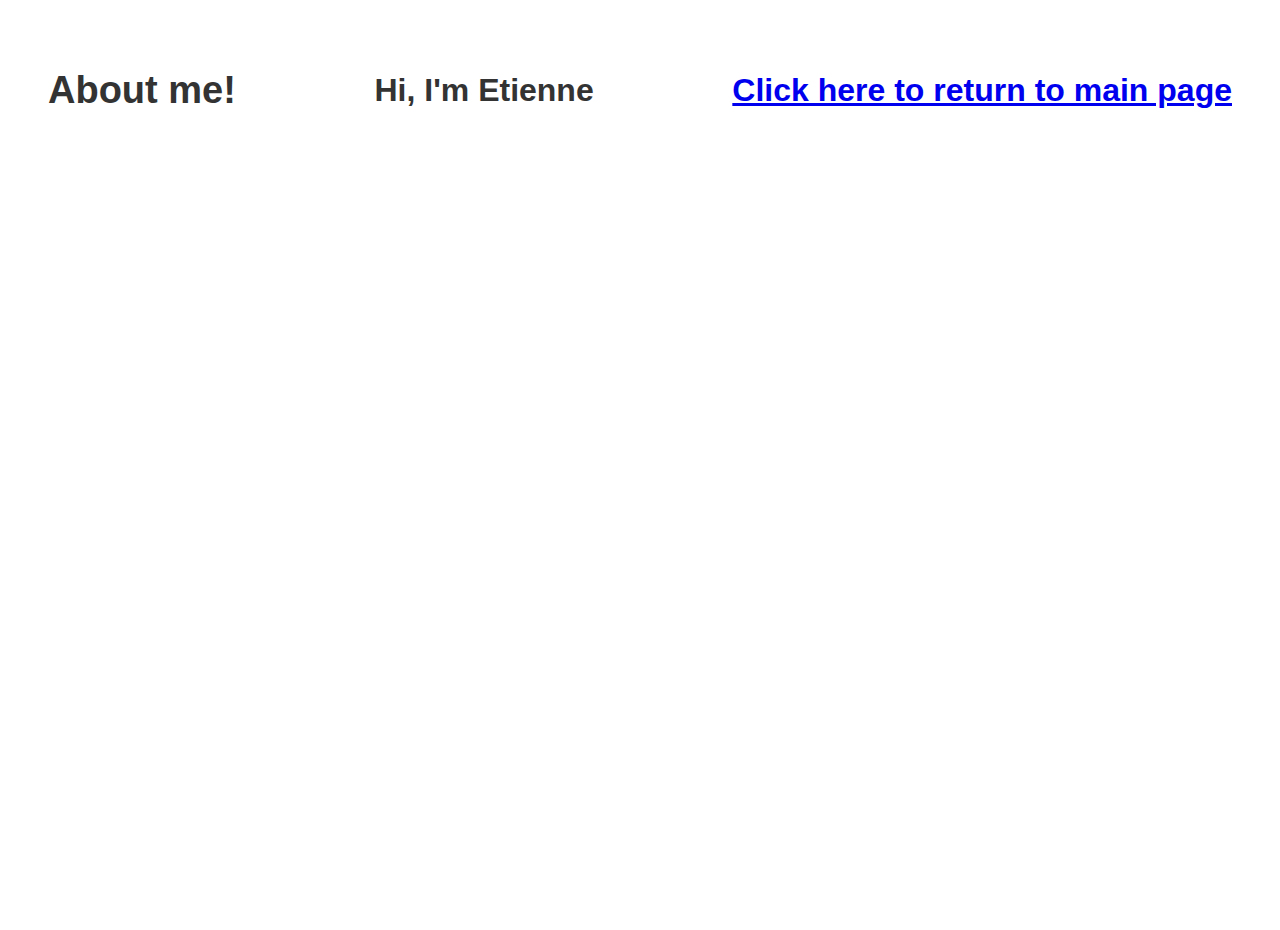
<file: about.html>
<!DOCTYPE html>
<html lang="en">
    <head>
        <meta charset="UTF-8">
        <meta http-equiv="X-UA-Compatible" content="IE-edge">
        <meta name="viewport" content="width=device-width, initial-scale=1.0">
        <link rel="stylesheet" href="style.css">
        <title>ABOUT PAGE</title>
    </head>
    <body>
        <div class="container">
            <h1>About me!</h1>
            <h2>Hi, I'm Etienne</h2>
            <a href="./index.html"><h2>Click here to return to main page</h2></a>
        </div>
    </body>
</html>
</file>
<file: style.css>
html {
    -ms-text-size-adjust: 100%;
    -webkit-text-size-adjust: 100%;
    font-family: sans-serif;
  }
  
  body {
    margin: 0;
  }
  
  article, aside, details, figcaption, figure, footer, header, hgroup, main, menu, nav, section, summary {
    display: block;
  }
  
  audio, canvas, progress, video {
    vertical-align: baseline;
    display: inline-block;
  }
  
  audio:not([controls]) {
    height: 0;
    display: none;
  }
  
  [hidden], template {
    display: none;
  }
  
  a {
    background-color: rgba(0, 0, 0, 0);
  }
  
  a:active, a:hover {
    outline: 0;
  }
  
  abbr[title] {
    border-bottom: 1px dotted;
  }
  
  b, strong {
    font-weight: bold;
  }
  
  dfn {
    font-style: italic;
  }
  
  h1 {
    margin: .67em 0;
    font-size: 2em;
  }
  
  mark {
    color: #000;
    background: #ff0;
  }
  
  small {
    font-size: 80%;
  }
  
  sub, sup {
    vertical-align: baseline;
    font-size: 75%;
    line-height: 0;
    position: relative;
  }
  
  sup {
    top: -.5em;
  }
  
  sub {
    bottom: -.25em;
  }
  
  img {
    border: 0;
  }
  
  svg:not(:root) {
    overflow: hidden;
  }
  
  figure {
    margin: 1em 40px;
  }
  
  hr {
    box-sizing: content-box;
    height: 0;
  }
  
  pre {
    overflow: auto;
  }
  
  code, kbd, pre, samp {
    font-family: monospace;
    font-size: 1em;
  }
  
  button, input, optgroup, select, textarea {
    color: inherit;
    font: inherit;
    margin: 0;
  }
  
  button {
    overflow: visible;
  }
  
  button, select {
    text-transform: none;
  }
  
  button, html input[type="button"], input[type="reset"] {
    -webkit-appearance: button;
    cursor: pointer;
  }
  
  button[disabled], html input[disabled] {
    cursor: default;
  }
  
  button::-moz-focus-inner, input::-moz-focus-inner {
    border: 0;
    padding: 0;
  }
  
  input {
    line-height: normal;
  }
  
  input[type="checkbox"], input[type="radio"] {
    box-sizing: border-box;
    padding: 0;
  }
  
  input[type="number"]::-webkit-inner-spin-button, input[type="number"]::-webkit-outer-spin-button {
    height: auto;
  }
  
  input[type="search"] {
    -webkit-appearance: none;
  }
  
  input[type="search"]::-webkit-search-cancel-button, input[type="search"]::-webkit-search-decoration {
    -webkit-appearance: none;
  }
  
  fieldset {
    border: 1px solid silver;
    margin: 0 2px;
    padding: .35em .625em .75em;
  }
  
  legend {
    border: 0;
    padding: 0;
  }
  
  textarea {
    overflow: auto;
  }
  
  optgroup {
    font-weight: bold;
  }
  
  table {
    border-collapse: collapse;
    border-spacing: 0;
  }
  
  td, th {
    padding: 0;
  }
  
  @font-face {
    font-family: webflow-icons;
    src: url("[data-uri]") format("truetype");
    font-weight: normal;
    font-style: normal;
  }
  
  [class^="w-icon-"], [class*=" w-icon-"] {
    speak: none;
    font-variant: normal;
    text-transform: none;
    -webkit-font-smoothing: antialiased;
    -moz-osx-font-smoothing: grayscale;
    font-style: normal;
    font-weight: normal;
    line-height: 1;
    font-family: webflow-icons !important;
  }
  
  .w-icon-slider-right:before {
    content: "î˜€";
  }
  
  .w-icon-slider-left:before {
    content: "î˜";
  }
  
  .w-icon-nav-menu:before {
    content: "î˜‚";
  }
  
  .w-icon-arrow-down:before, .w-icon-dropdown-toggle:before {
    content: "î˜ƒ";
  }
  
  .w-icon-file-upload-remove:before {
    content: "î¤€";
  }
  
  .w-icon-file-upload-icon:before {
    content: "î¤ƒ";
  }
  
  * {
    box-sizing: border-box;
  }
  
  html {
    height: 100%;
  }
  
  body {
    min-height: 100%;
    color: #333;
    background-color: #fff;
    margin: 0;
    font-family: Arial, sans-serif;
    font-size: 14px;
    line-height: 20px;
  }
  
  img {
    max-width: 100%;
    vertical-align: middle;
    display: inline-block;
  }
  
  html.w-mod-touch * {
    background-attachment: scroll !important;
  }
  
  .w-block {
    display: block;
  }
  
  .w-inline-block {
    max-width: 100%;
    display: inline-block;
  }
  
  .w-clearfix:before, .w-clearfix:after {
    content: " ";
    grid-area: 1 / 1 / 2 / 2;
    display: table;
  }
  
  .w-clearfix:after {
    clear: both;
  }
  
  .w-hidden {
    display: none;
  }
  
  .w-button {
    color: #fff;
    line-height: inherit;
    cursor: pointer;
    background-color: #3898ec;
    border: 0;
    border-radius: 0;
    padding: 9px 15px;
    text-decoration: none;
    display: inline-block;
  }
  
  input.w-button {
    -webkit-appearance: button;
  }
  
  html[data-w-dynpage] [data-w-cloak] {
    color: rgba(0, 0, 0, 0) !important;
  }
  
  .w-code-block {
    margin: unset;
  }
  
  pre.w-code-block code {
    all: inherit;
  }
  
  .w-webflow-badge, .w-webflow-badge * {
    z-index: auto;
    visibility: hidden;
    box-sizing: border-box;
    width: auto;
    height: auto;
    max-height: none;
    max-width: none;
    min-height: 0;
    min-width: 0;
    float: none;
    clear: none;
    box-shadow: none;
    opacity: 1;
    direction: ltr;
    font-family: inherit;
    font-weight: inherit;
    color: inherit;
    font-size: inherit;
    line-height: inherit;
    font-style: inherit;
    font-variant: inherit;
    text-align: inherit;
    letter-spacing: inherit;
    -webkit-text-decoration: inherit;
    text-decoration: inherit;
    text-indent: 0;
    text-transform: inherit;
    text-shadow: none;
    font-smoothing: auto;
    vertical-align: baseline;
    cursor: inherit;
    white-space: inherit;
    word-break: normal;
    word-spacing: normal;
    word-wrap: normal;
    background: none;
    border: 0 rgba(0, 0, 0, 0);
    border-radius: 0;
    margin: 0;
    padding: 0;
    list-style-type: disc;
    transition: none;
    display: block;
    position: static;
    top: auto;
    bottom: auto;
    left: auto;
    right: auto;
    overflow: visible;
    transform: none;
  }
  
  .w-webflow-badge {
    white-space: nowrap;
    cursor: pointer;
    box-shadow: 0 0 0 1px rgba(0, 0, 0, .1), 0 1px 3px rgba(0, 0, 0, .1);
    visibility: visible !important;
    z-index: 2147483647 !important;
    color: #aaadb0 !important;
    opacity: 1 !important;
    width: auto !important;
    height: auto !important;
    background-color: #fff !important;
    border-radius: 3px !important;
    margin: 0 !important;
    padding: 6px !important;
    font-size: 12px !important;
    line-height: 14px !important;
    text-decoration: none !important;
    display: inline-block !important;
    position: fixed !important;
    top: auto !important;
    bottom: 12px !important;
    left: auto !important;
    right: 12px !important;
    overflow: visible !important;
    transform: none !important;
  }
  
  .w-webflow-badge > img {
    visibility: hidden !important;
    opacity: 1 !important;
    vertical-align: middle !important;
    display: inline-block !important;
  }
  
  h1, h2, h3, h4, h5, h6 {
    margin-bottom: 10px;
    font-weight: bold;
  }
  
  h1 {
    margin-top: 20px;
    font-size: 38px;
    line-height: 44px;
  }
  
  h2 {
    margin-top: 20px;
    font-size: 32px;
    line-height: 36px;
  }
  
  h3 {
    margin-top: 20px;
    font-size: 24px;
    line-height: 30px;
  }
  
  h4 {
    margin-top: 10px;
    font-size: 18px;
    line-height: 24px;
  }
  
  h5 {
    margin-top: 10px;
    font-size: 14px;
    line-height: 20px;
  }
  
  h6 {
    margin-top: 10px;
    font-size: 12px;
    line-height: 18px;
  }
  
  p {
    margin-top: 0;
    margin-bottom: 10px;
  }
  
  blockquote {
    border-left: 5px solid #e2e2e2;
    margin: 0 0 10px;
    padding: 10px 20px;
    font-size: 18px;
    line-height: 22px;
  }
  
  figure {
    margin: 0 0 10px;
  }
  
  figcaption {
    text-align: center;
    margin-top: 5px;
  }
  
  ul, ol {
    margin-top: 0;
    margin-bottom: 10px;
    padding-left: 40px;
  }
  
  .w-list-unstyled {
    padding-left: 0;
    list-style: none;
  }
  
  .w-embed:before, .w-embed:after {
    content: " ";
    grid-area: 1 / 1 / 2 / 2;
    display: table;
  }
  
  .w-embed:after {
    clear: both;
  }
  
  .w-video {
    width: 100%;
    padding: 0;
    position: relative;
  }
  
  .w-video iframe, .w-video object, .w-video embed {
    width: 100%;
    height: 100%;
    border: none;
    position: absolute;
    top: 0;
    left: 0;
  }
  
  fieldset {
    border: 0;
    margin: 0;
    padding: 0;
  }
  
  button, [type="button"], [type="reset"] {
    cursor: pointer;
    -webkit-appearance: button;
    border: 0;
  }
  
  .w-form {
    margin: 0 0 15px;
  }
  
  .w-form-done {
    text-align: center;
    background-color: #ddd;
    padding: 20px;
    display: none;
  }
  
  .w-form-fail {
    background-color: #ffdede;
    margin-top: 10px;
    padding: 10px;
    display: none;
  }
  
  label {
    margin-bottom: 5px;
    font-weight: bold;
    display: block;
  }
  
  .w-input, .w-select {
    width: 100%;
    height: 38px;
    color: #333;
    vertical-align: middle;
    background-color: #fff;
    border: 1px solid #ccc;
    margin-bottom: 10px;
    padding: 8px 12px;
    font-size: 14px;
    line-height: 1.42857;
    display: block;
  }
  
  .w-input:-moz-placeholder, .w-select:-moz-placeholder {
    color: #999;
  }
  
  .w-input::-moz-placeholder, .w-select::-moz-placeholder {
    color: #999;
    opacity: 1;
  }
  
  .w-input::-webkit-input-placeholder, .w-select::-webkit-input-placeholder {
    color: #999;
  }
  
  .w-input:focus, .w-select:focus {
    border-color: #3898ec;
    outline: 0;
  }
  
  .w-input[disabled], .w-select[disabled], .w-input[readonly], .w-select[readonly], fieldset[disabled] .w-input, fieldset[disabled] .w-select {
    cursor: not-allowed;
  }
  
  .w-input[disabled]:not(.w-input-disabled), .w-select[disabled]:not(.w-input-disabled), .w-input[readonly], .w-select[readonly], fieldset[disabled]:not(.w-input-disabled) .w-input, fieldset[disabled]:not(.w-input-disabled) .w-select {
    background-color: #eee;
  }
  
  textarea.w-input, textarea.w-select {
    height: auto;
  }
  
  .w-select {
    background-color: #f3f3f3;
  }
  
  .w-select[multiple] {
    height: auto;
  }
  
  .w-form-label {
    cursor: pointer;
    margin-bottom: 0;
    font-weight: normal;
    display: inline-block;
  }
  
  .w-radio {
    margin-bottom: 5px;
    padding-left: 20px;
    display: block;
  }
  
  .w-radio:before, .w-radio:after {
    content: " ";
    grid-area: 1 / 1 / 2 / 2;
    display: table;
  }
  
  .w-radio:after {
    clear: both;
  }
  
  .w-radio-input {
    float: left;
    margin: 3px 0 0 -20px;
    line-height: normal;
  }
  
  .w-file-upload {
    margin-bottom: 10px;
    display: block;
  }
  
  .w-file-upload-input {
    width: .1px;
    height: .1px;
    opacity: 0;
    z-index: -100;
    position: absolute;
    overflow: hidden;
  }
  
  .w-file-upload-default, .w-file-upload-uploading, .w-file-upload-success {
    color: #333;
    display: inline-block;
  }
  
  .w-file-upload-error {
    margin-top: 10px;
    display: block;
  }
  
  .w-file-upload-default.w-hidden, .w-file-upload-uploading.w-hidden, .w-file-upload-error.w-hidden, .w-file-upload-success.w-hidden {
    display: none;
  }
  
  .w-file-upload-uploading-btn {
    cursor: pointer;
    background-color: #fafafa;
    border: 1px solid #ccc;
    margin: 0;
    padding: 8px 12px;
    font-size: 14px;
    font-weight: normal;
    display: flex;
  }
  
  .w-file-upload-file {
    background-color: #fafafa;
    border: 1px solid #ccc;
    flex-grow: 1;
    justify-content: space-between;
    margin: 0;
    padding: 8px 9px 8px 11px;
    display: flex;
  }
  
  .w-file-upload-file-name {
    font-size: 14px;
    font-weight: normal;
    display: block;
  }
  
  .w-file-remove-link {
    width: auto;
    height: auto;
    cursor: pointer;
    margin-top: 3px;
    margin-left: 10px;
    padding: 3px;
    display: block;
  }
  
  .w-icon-file-upload-remove {
    margin: auto;
    font-size: 10px;
  }
  
  .w-file-upload-error-msg {
    color: #ea384c;
    padding: 2px 0;
    display: inline-block;
  }
  
  .w-file-upload-info {
    padding: 0 12px;
    line-height: 38px;
    display: inline-block;
  }
  
  .w-file-upload-label {
    cursor: pointer;
    background-color: #fafafa;
    border: 1px solid #ccc;
    margin: 0;
    padding: 8px 12px;
    font-size: 14px;
    font-weight: normal;
    display: inline-block;
  }
  
  .w-icon-file-upload-icon, .w-icon-file-upload-uploading {
    width: 20px;
    margin-right: 8px;
    display: inline-block;
  }
  
  .w-icon-file-upload-uploading {
    height: 20px;
  }
  
  .w-container {
    max-width: 940px;
    margin-left: auto;
    margin-right: auto;
  }
  
  .w-container:before, .w-container:after {
    content: " ";
    grid-area: 1 / 1 / 2 / 2;
    display: table;
  }
  
  .w-container:after {
    clear: both;
  }
  
  .w-container .w-row {
    margin-left: -10px;
    margin-right: -10px;
  }
  
  .w-row:before, .w-row:after {
    content: " ";
    grid-area: 1 / 1 / 2 / 2;
    display: table;
  }
  
  .w-row:after {
    clear: both;
  }
  
  .w-row .w-row {
    margin-left: 0;
    margin-right: 0;
  }
  
  .w-col {
    float: left;
    width: 100%;
    min-height: 1px;
    padding-left: 10px;
    padding-right: 10px;
    position: relative;
  }
  
  .w-col .w-col {
    padding-left: 0;
    padding-right: 0;
  }
  
  .w-col-1 {
    width: 8.33333%;
  }
  
  .w-col-2 {
    width: 16.6667%;
  }
  
  .w-col-3 {
    width: 25%;
  }
  
  .w-col-4 {
    width: 33.3333%;
  }
  
  .w-col-5 {
    width: 41.6667%;
  }
  
  .w-col-6 {
    width: 50%;
  }
  
  .w-col-7 {
    width: 58.3333%;
  }
  
  .w-col-8 {
    width: 66.6667%;
  }
  
  .w-col-9 {
    width: 75%;
  }
  
  .w-col-10 {
    width: 83.3333%;
  }
  
  .w-col-11 {
    width: 91.6667%;
  }
  
  .w-col-12 {
    width: 100%;
  }
  
  .w-hidden-main {
    display: none !important;
  }
  
  @media screen and (max-width: 991px) {
    .w-container {
      max-width: 728px;
    }
  
    .w-hidden-main {
      display: inherit !important;
    }
  
    .w-hidden-medium {
      display: none !important;
    }
  
    .w-col-medium-1 {
      width: 8.33333%;
    }
  
    .w-col-medium-2 {
      width: 16.6667%;
    }
  
    .w-col-medium-3 {
      width: 25%;
    }
  
    .w-col-medium-4 {
      width: 33.3333%;
    }
  
    .w-col-medium-5 {
      width: 41.6667%;
    }
  
    .w-col-medium-6 {
      width: 50%;
    }
  
    .w-col-medium-7 {
      width: 58.3333%;
    }
  
    .w-col-medium-8 {
      width: 66.6667%;
    }
  
    .w-col-medium-9 {
      width: 75%;
    }
  
    .w-col-medium-10 {
      width: 83.3333%;
    }
  
    .w-col-medium-11 {
      width: 91.6667%;
    }
  
    .w-col-medium-12 {
      width: 100%;
    }
  
    .w-col-stack {
      width: 100%;
      left: auto;
      right: auto;
    }
  }
  
  @media screen and (max-width: 767px) {
    .w-hidden-main, .w-hidden-medium {
      display: inherit !important;
    }
  
    .w-hidden-small {
      display: none !important;
    }
  
    .w-row, .w-container .w-row {
      margin-left: 0;
      margin-right: 0;
    }
  
    .w-col {
      width: 100%;
      left: auto;
      right: auto;
    }
  
    .w-col-small-1 {
      width: 8.33333%;
    }
  
    .w-col-small-2 {
      width: 16.6667%;
    }
  
    .w-col-small-3 {
      width: 25%;
    }
  
    .w-col-small-4 {
      width: 33.3333%;
    }
  
    .w-col-small-5 {
      width: 41.6667%;
    }
  
    .w-col-small-6 {
      width: 50%;
    }
  
    .w-col-small-7 {
      width: 58.3333%;
    }
  
    .w-col-small-8 {
      width: 66.6667%;
    }
  
    .w-col-small-9 {
      width: 75%;
    }
  
    .w-col-small-10 {
      width: 83.3333%;
    }
  
    .w-col-small-11 {
      width: 91.6667%;
    }
  
    .w-col-small-12 {
      width: 100%;
    }
  }
  
  @media screen and (max-width: 479px) {
    .w-container {
      max-width: none;
    }
  
    .w-hidden-main, .w-hidden-medium, .w-hidden-small {
      display: inherit !important;
    }
  
    .w-hidden-tiny {
      display: none !important;
    }
  
    .w-col {
      width: 100%;
    }
  
    .w-col-tiny-1 {
      width: 8.33333%;
    }
  
    .w-col-tiny-2 {
      width: 16.6667%;
    }
  
    .w-col-tiny-3 {
      width: 25%;
    }
  
    .w-col-tiny-4 {
      width: 33.3333%;
    }
  
    .w-col-tiny-5 {
      width: 41.6667%;
    }
  
    .w-col-tiny-6 {
      width: 50%;
    }
  
    .w-col-tiny-7 {
      width: 58.3333%;
    }
  
    .w-col-tiny-8 {
      width: 66.6667%;
    }
  
    .w-col-tiny-9 {
      width: 75%;
    }
  
    .w-col-tiny-10 {
      width: 83.3333%;
    }
  
    .w-col-tiny-11 {
      width: 91.6667%;
    }
  
    .w-col-tiny-12 {
      width: 100%;
    }
  }
  
  .w-widget {
    position: relative;
  }
  
  .w-widget-map {
    width: 100%;
    height: 400px;
  }
  
  .w-widget-map label {
    width: auto;
    display: inline;
  }
  
  .w-widget-map img {
    max-width: inherit;
  }
  
  .w-widget-map .gm-style-iw {
    text-align: center;
  }
  
  .w-widget-map .gm-style-iw > button {
    display: none !important;
  }
  
  .w-widget-twitter {
    overflow: hidden;
  }
  
  .w-widget-twitter-count-shim {
    vertical-align: top;
    width: 28px;
    height: 20px;
    text-align: center;
    background: #fff;
    border: 1px solid #758696;
    border-radius: 3px;
    display: inline-block;
    position: relative;
  }
  
  .w-widget-twitter-count-shim * {
    pointer-events: none;
    -webkit-user-select: none;
    -ms-user-select: none;
    user-select: none;
  }
  
  .w-widget-twitter-count-shim .w-widget-twitter-count-inner {
    text-align: center;
    color: #999;
    font-family: serif;
    font-size: 15px;
    line-height: 12px;
    position: relative;
  }
  
  .w-widget-twitter-count-shim .w-widget-twitter-count-clear {
    display: block;
    position: relative;
  }
  
  .w-widget-twitter-count-shim.w--large {
    width: 36px;
    height: 28px;
  }
  
  .w-widget-twitter-count-shim.w--large .w-widget-twitter-count-inner {
    font-size: 18px;
    line-height: 18px;
  }
  
  .w-widget-twitter-count-shim:not(.w--vertical) {
    margin-left: 5px;
    margin-right: 8px;
  }
  
  .w-widget-twitter-count-shim:not(.w--vertical).w--large {
    margin-left: 6px;
  }
  
  .w-widget-twitter-count-shim:not(.w--vertical):before, .w-widget-twitter-count-shim:not(.w--vertical):after {
    content: " ";
    height: 0;
    width: 0;
    pointer-events: none;
    border: solid rgba(0, 0, 0, 0);
    position: absolute;
    top: 50%;
    left: 0;
  }
  
  .w-widget-twitter-count-shim:not(.w--vertical):before {
    border-width: 4px;
    border-color: rgba(117, 134, 150, 0) #5d6c7b rgba(117, 134, 150, 0) rgba(117, 134, 150, 0);
    margin-top: -4px;
    margin-left: -9px;
  }
  
  .w-widget-twitter-count-shim:not(.w--vertical).w--large:before {
    border-width: 5px;
    margin-top: -5px;
    margin-left: -10px;
  }
  
  .w-widget-twitter-count-shim:not(.w--vertical):after {
    border-width: 4px;
    border-color: rgba(255, 255, 255, 0) #fff rgba(255, 255, 255, 0) rgba(255, 255, 255, 0);
    margin-top: -4px;
    margin-left: -8px;
  }
  
  .w-widget-twitter-count-shim:not(.w--vertical).w--large:after {
    border-width: 5px;
    margin-top: -5px;
    margin-left: -9px;
  }
  
  .w-widget-twitter-count-shim.w--vertical {
    width: 61px;
    height: 33px;
    margin-bottom: 8px;
  }
  
  .w-widget-twitter-count-shim.w--vertical:before, .w-widget-twitter-count-shim.w--vertical:after {
    content: " ";
    height: 0;
    width: 0;
    pointer-events: none;
    border: solid rgba(0, 0, 0, 0);
    position: absolute;
    top: 100%;
    left: 50%;
  }
  
  .w-widget-twitter-count-shim.w--vertical:before {
    border-width: 5px;
    border-color: #5d6c7b rgba(117, 134, 150, 0) rgba(117, 134, 150, 0);
    margin-left: -5px;
  }
  
  .w-widget-twitter-count-shim.w--vertical:after {
    border-width: 4px;
    border-color: #fff rgba(255, 255, 255, 0) rgba(255, 255, 255, 0);
    margin-left: -4px;
  }
  
  .w-widget-twitter-count-shim.w--vertical .w-widget-twitter-count-inner {
    font-size: 18px;
    line-height: 22px;
  }
  
  .w-widget-twitter-count-shim.w--vertical.w--large {
    width: 76px;
  }
  
  .w-background-video {
    height: 500px;
    color: #fff;
    position: relative;
    overflow: hidden;
  }
  
  .w-background-video > video {
    width: 100%;
    height: 100%;
    object-fit: cover;
    z-index: -100;
    background-position: 50%;
    background-size: cover;
    margin: auto;
    position: absolute;
    top: -100%;
    bottom: -100%;
    left: -100%;
    right: -100%;
  }
  
  .w-background-video > video::-webkit-media-controls-start-playback-button {
    -webkit-appearance: none;
    display: none !important;
  }
  
  .w-background-video--control {
    background-color: rgba(0, 0, 0, 0);
    padding: 0;
    position: absolute;
    bottom: 1em;
    right: 1em;
  }
  
  .w-background-video--control > [hidden] {
    display: none !important;
  }
  
  .w-slider {
    height: 300px;
    text-align: center;
    clear: both;
    -webkit-tap-highlight-color: rgba(0, 0, 0, 0);
    tap-highlight-color: rgba(0, 0, 0, 0);
    background: #ddd;
    position: relative;
  }
  
  .w-slider-mask {
    z-index: 1;
    height: 100%;
    white-space: nowrap;
    display: block;
    position: relative;
    left: 0;
    right: 0;
    overflow: hidden;
  }
  
  .w-slide {
    vertical-align: top;
    width: 100%;
    height: 100%;
    white-space: normal;
    text-align: left;
    display: inline-block;
    position: relative;
  }
  
  .w-slider-nav {
    z-index: 2;
    height: 40px;
    text-align: center;
    -webkit-tap-highlight-color: rgba(0, 0, 0, 0);
    tap-highlight-color: rgba(0, 0, 0, 0);
    margin: auto;
    padding-top: 10px;
    position: absolute;
    top: auto;
    bottom: 0;
    left: 0;
    right: 0;
  }
  
  .w-slider-nav.w-round > div {
    border-radius: 100%;
  }
  
  .w-slider-nav.w-num > div {
    width: auto;
    height: auto;
    font-size: inherit;
    line-height: inherit;
    padding: .2em .5em;
  }
  
  .w-slider-nav.w-shadow > div {
    box-shadow: 0 0 3px rgba(51, 51, 51, .4);
  }
  
  .w-slider-nav-invert {
    color: #fff;
  }
  
  .w-slider-nav-invert > div {
    background-color: rgba(34, 34, 34, .4);
  }
  
  .w-slider-nav-invert > div.w-active {
    background-color: #222;
  }
  
  .w-slider-dot {
    width: 1em;
    height: 1em;
    cursor: pointer;
    background-color: rgba(255, 255, 255, .4);
    margin: 0 3px .5em;
    transition: background-color .1s, color .1s;
    display: inline-block;
    position: relative;
  }
  
  .w-slider-dot.w-active {
    background-color: #fff;
  }
  
  .w-slider-dot:focus {
    outline: none;
    box-shadow: 0 0 0 2px #fff;
  }
  
  .w-slider-dot:focus.w-active {
    box-shadow: none;
  }
  
  .w-slider-arrow-left, .w-slider-arrow-right {
    width: 80px;
    cursor: pointer;
    color: #fff;
    -webkit-tap-highlight-color: rgba(0, 0, 0, 0);
    tap-highlight-color: rgba(0, 0, 0, 0);
    -webkit-user-select: none;
    -ms-user-select: none;
    user-select: none;
    margin: auto;
    font-size: 40px;
    position: absolute;
    top: 0;
    bottom: 0;
    left: 0;
    right: 0;
    overflow: hidden;
  }
  
  .w-slider-arrow-left [class^="w-icon-"], .w-slider-arrow-right [class^="w-icon-"], .w-slider-arrow-left [class*=" w-icon-"], .w-slider-arrow-right [class*=" w-icon-"] {
    position: absolute;
  }
  
  .w-slider-arrow-left:focus, .w-slider-arrow-right:focus {
    outline: 0;
  }
  
  .w-slider-arrow-left {
    z-index: 3;
    right: auto;
  }
  
  .w-slider-arrow-right {
    z-index: 4;
    left: auto;
  }
  
  .w-icon-slider-left, .w-icon-slider-right {
    width: 1em;
    height: 1em;
    margin: auto;
    top: 0;
    bottom: 0;
    left: 0;
    right: 0;
  }
  
  .w-slider-aria-label {
    clip: rect(0 0 0 0);
    height: 1px;
    width: 1px;
    border: 0;
    margin: -1px;
    padding: 0;
    position: absolute;
    overflow: hidden;
  }
  
  .w-slider-force-show {
    display: block !important;
  }
  
  .w-dropdown {
    text-align: left;
    z-index: 900;
    margin-left: auto;
    margin-right: auto;
    display: inline-block;
    position: relative;
  }
  
  .w-dropdown-btn, .w-dropdown-toggle, .w-dropdown-link {
    vertical-align: top;
    color: #222;
    text-align: left;
    white-space: nowrap;
    margin-left: auto;
    margin-right: auto;
    padding: 20px;
    text-decoration: none;
    position: relative;
  }
  
  .w-dropdown-toggle {
    -webkit-user-select: none;
    -ms-user-select: none;
    user-select: none;
    cursor: pointer;
    padding-right: 40px;
    display: inline-block;
  }
  
  .w-dropdown-toggle:focus {
    outline: 0;
  }
  
  .w-icon-dropdown-toggle {
    width: 1em;
    height: 1em;
    margin: auto 20px auto auto;
    position: absolute;
    top: 0;
    bottom: 0;
    right: 0;
  }
  
  .w-dropdown-list {
    min-width: 100%;
    background: #ddd;
    display: none;
    position: absolute;
  }
  
  .w-dropdown-list.w--open {
    display: block;
  }
  
  .w-dropdown-link {
    color: #222;
    padding: 10px 20px;
    display: block;
  }
  
  .w-dropdown-link.w--current {
    color: #0082f3;
  }
  
  .w-dropdown-link:focus {
    outline: 0;
  }
  
  @media screen and (max-width: 767px) {
    .w-nav-brand {
      padding-left: 10px;
    }
  }
  
  .w-lightbox-backdrop {
    cursor: auto;
    letter-spacing: normal;
    text-indent: 0;
    text-shadow: none;
    text-transform: none;
    visibility: visible;
    white-space: normal;
    word-break: normal;
    word-spacing: normal;
    word-wrap: normal;
    color: #fff;
    text-align: center;
    z-index: 2000;
    opacity: 0;
    -webkit-user-select: none;
    -moz-user-select: none;
    -webkit-tap-highlight-color: transparent;
    background: rgba(0, 0, 0, .9);
    outline: 0;
    font-family: Helvetica Neue, Helvetica, Ubuntu, Segoe UI, Verdana, sans-serif;
    font-size: 17px;
    font-style: normal;
    font-weight: 300;
    line-height: 1.2;
    list-style: disc;
    position: fixed;
    top: 0;
    bottom: 0;
    left: 0;
    right: 0;
    -webkit-transform: translate(0);
  }
  
  .w-lightbox-backdrop, .w-lightbox-container {
    height: 100%;
    -webkit-overflow-scrolling: touch;
    overflow: auto;
  }
  
  .w-lightbox-content {
    height: 100vh;
    position: relative;
    overflow: hidden;
  }
  
  .w-lightbox-view {
    width: 100vw;
    height: 100vh;
    opacity: 0;
    position: absolute;
  }
  
  .w-lightbox-view:before {
    content: "";
    height: 100vh;
  }
  
  .w-lightbox-group, .w-lightbox-group .w-lightbox-view, .w-lightbox-group .w-lightbox-view:before {
    height: 86vh;
  }
  
  .w-lightbox-frame, .w-lightbox-view:before {
    vertical-align: middle;
    display: inline-block;
  }
  
  .w-lightbox-figure {
    margin: 0;
    position: relative;
  }
  
  .w-lightbox-group .w-lightbox-figure {
    cursor: pointer;
  }
  
  .w-lightbox-img {
    width: auto;
    height: auto;
    max-width: none;
  }
  
  .w-lightbox-image {
    float: none;
    max-width: 100vw;
    max-height: 100vh;
    display: block;
  }
  
  .w-lightbox-group .w-lightbox-image {
    max-height: 86vh;
  }
  
  .w-lightbox-caption {
    text-align: left;
    text-overflow: ellipsis;
    white-space: nowrap;
    background: rgba(0, 0, 0, .4);
    padding: .5em 1em;
    position: absolute;
    bottom: 0;
    left: 0;
    right: 0;
    overflow: hidden;
  }
  
  .w-lightbox-embed {
    width: 100%;
    height: 100%;
    position: absolute;
    top: 0;
    bottom: 0;
    left: 0;
    right: 0;
  }
  
  .w-lightbox-control {
    width: 4em;
    cursor: pointer;
    background-position: center;
    background-repeat: no-repeat;
    background-size: 24px;
    transition: all .3s;
    position: absolute;
    top: 0;
  }
  
  .w-lightbox-left {
    background-image: url("[data-uri]");
    display: none;
    bottom: 0;
    left: 0;
  }
  
  .w-lightbox-right {
    background-image: url("[data-uri]");
    display: none;
    bottom: 0;
    right: 0;
  }
  
  .w-lightbox-close {
    height: 2.6em;
    background-image: url("[data-uri]");
    background-size: 18px;
    right: 0;
  }
  
  .w-lightbox-strip {
    white-space: nowrap;
    padding: 0 1vh;
    line-height: 0;
    position: absolute;
    bottom: 0;
    left: 0;
    right: 0;
    overflow-x: auto;
    overflow-y: hidden;
  }
  
  .w-lightbox-item {
    width: 10vh;
    box-sizing: content-box;
    cursor: pointer;
    padding: 2vh 1vh;
    display: inline-block;
    -webkit-transform: translate3d(0, 0, 0);
  }
  
  .w-lightbox-active {
    opacity: .3;
  }
  
  .w-lightbox-thumbnail {
    height: 10vh;
    background: #222;
    position: relative;
    overflow: hidden;
  }
  
  .w-lightbox-thumbnail-image {
    position: absolute;
    top: 0;
    left: 0;
  }
  
  .w-lightbox-thumbnail .w-lightbox-tall {
    width: 100%;
    top: 50%;
    transform: translate(0, -50%);
  }
  
  .w-lightbox-thumbnail .w-lightbox-wide {
    height: 100%;
    left: 50%;
    transform: translate(-50%);
  }
  
  .w-lightbox-spinner {
    box-sizing: border-box;
    width: 40px;
    height: 40px;
    border: 5px solid rgba(0, 0, 0, .4);
    border-radius: 50%;
    margin-top: -20px;
    margin-left: -20px;
    animation: .8s linear infinite spin;
    position: absolute;
    top: 50%;
    left: 50%;
  }
  
  .w-lightbox-spinner:after {
    content: "";
    border: 3px solid rgba(0, 0, 0, 0);
    border-bottom-color: #fff;
    border-radius: 50%;
    position: absolute;
    top: -4px;
    bottom: -4px;
    left: -4px;
    right: -4px;
  }
  
  .w-lightbox-hide {
    display: none;
  }
  
  .w-lightbox-noscroll {
    overflow: hidden;
  }
  
  @media (min-width: 768px) {
    .w-lightbox-content {
      height: 96vh;
      margin-top: 2vh;
    }
  
    .w-lightbox-view, .w-lightbox-view:before {
      height: 96vh;
    }
  
    .w-lightbox-group, .w-lightbox-group .w-lightbox-view, .w-lightbox-group .w-lightbox-view:before {
      height: 84vh;
    }
  
    .w-lightbox-image {
      max-width: 96vw;
      max-height: 96vh;
    }
  
    .w-lightbox-group .w-lightbox-image {
      max-width: 82.3vw;
      max-height: 84vh;
    }
  
    .w-lightbox-left, .w-lightbox-right {
      opacity: .5;
      display: block;
    }
  
    .w-lightbox-close {
      opacity: .8;
    }
  
    .w-lightbox-control:hover {
      opacity: 1;
    }
  }
  
  .w-lightbox-inactive, .w-lightbox-inactive:hover {
    opacity: 0;
  }
  
  .w-richtext:before, .w-richtext:after {
    content: " ";
    grid-area: 1 / 1 / 2 / 2;
    display: table;
  }
  
  .w-richtext:after {
    clear: both;
  }
  
  .w-richtext[contenteditable="true"]:before, .w-richtext[contenteditable="true"]:after {
    white-space: initial;
  }
  
  .w-richtext ol, .w-richtext ul {
    overflow: hidden;
  }
  
  .w-richtext .w-richtext-figure-selected.w-richtext-figure-type-video div:after, .w-richtext .w-richtext-figure-selected[data-rt-type="video"] div:after, .w-richtext .w-richtext-figure-selected.w-richtext-figure-type-image div, .w-richtext .w-richtext-figure-selected[data-rt-type="image"] div {
    outline: 2px solid #2895f7;
  }
  
  .w-richtext figure.w-richtext-figure-type-video > div:after, .w-richtext figure[data-rt-type="video"] > div:after {
    content: "";
    display: none;
    position: absolute;
    top: 0;
    bottom: 0;
    left: 0;
    right: 0;
  }
  
  .w-richtext figure {
    max-width: 60%;
    position: relative;
  }
  
  .w-richtext figure > div:before {
    cursor: default !important;
  }
  
  .w-richtext figure img {
    width: 100%;
  }
  
  .w-richtext figure figcaption.w-richtext-figcaption-placeholder {
    opacity: .6;
  }
  
  .w-richtext figure div {
    color: rgba(0, 0, 0, 0);
    font-size: 0;
  }
  
  .w-richtext figure.w-richtext-figure-type-image, .w-richtext figure[data-rt-type="image"] {
    display: table;
  }
  
  .w-richtext figure.w-richtext-figure-type-image > div, .w-richtext figure[data-rt-type="image"] > div {
    display: inline-block;
  }
  
  .w-richtext figure.w-richtext-figure-type-image > figcaption, .w-richtext figure[data-rt-type="image"] > figcaption {
    caption-side: bottom;
    display: table-caption;
  }
  
  .w-richtext figure.w-richtext-figure-type-video, .w-richtext figure[data-rt-type="video"] {
    width: 60%;
    height: 0;
  }
  
  .w-richtext figure.w-richtext-figure-type-video iframe, .w-richtext figure[data-rt-type="video"] iframe {
    width: 100%;
    height: 100%;
    position: absolute;
    top: 0;
    left: 0;
  }
  
  .w-richtext figure.w-richtext-figure-type-video > div, .w-richtext figure[data-rt-type="video"] > div {
    width: 100%;
  }
  
  .w-richtext figure.w-richtext-align-center {
    clear: both;
    margin-left: auto;
    margin-right: auto;
  }
  
  .w-richtext figure.w-richtext-align-center.w-richtext-figure-type-image > div, .w-richtext figure.w-richtext-align-center[data-rt-type="image"] > div {
    max-width: 100%;
  }
  
  .w-richtext figure.w-richtext-align-normal {
    clear: both;
  }
  
  .w-richtext figure.w-richtext-align-fullwidth {
    width: 100%;
    max-width: 100%;
    text-align: center;
    clear: both;
    margin-left: auto;
    margin-right: auto;
    display: block;
  }
  
  .w-richtext figure.w-richtext-align-fullwidth > div {
    padding-bottom: inherit;
    display: inline-block;
  }
  
  .w-richtext figure.w-richtext-align-fullwidth > figcaption {
    display: block;
  }
  
  .w-richtext figure.w-richtext-align-floatleft {
    float: left;
    clear: none;
    margin-right: 15px;
  }
  
  .w-richtext figure.w-richtext-align-floatright {
    float: right;
    clear: none;
    margin-left: 15px;
  }
  
  .w-nav {
    z-index: 1000;
    background: #ddd;
    position: relative;
  }
  
  .w-nav:before, .w-nav:after {
    content: " ";
    grid-area: 1 / 1 / 2 / 2;
    display: table;
  }
  
  .w-nav:after {
    clear: both;
  }
  
  .w-nav-brand {
    float: left;
    color: #333;
    text-decoration: none;
    position: relative;
  }
  
  .w-nav-link {
    vertical-align: top;
    color: #222;
    text-align: left;
    margin-left: auto;
    margin-right: auto;
    padding: 20px;
    text-decoration: none;
    display: inline-block;
    position: relative;
  }
  
  .w-nav-link.w--current {
    color: #0082f3;
  }
  
  .w-nav-menu {
    float: right;
    position: relative;
  }
  
  [data-nav-menu-open] {
    text-align: center;
    min-width: 200px;
    background: #c8c8c8;
    position: absolute;
    top: 100%;
    left: 0;
    right: 0;
    overflow: visible;
    display: block !important;
  }
  
  .w--nav-link-open {
    display: block;
    position: relative;
  }
  
  .w-nav-overlay {
    width: 100%;
    display: none;
    position: absolute;
    top: 100%;
    left: 0;
    right: 0;
    overflow: hidden;
  }
  
  .w-nav-overlay [data-nav-menu-open] {
    top: 0;
  }
  
  .w-nav[data-animation="over-left"] .w-nav-overlay {
    width: auto;
  }
  
  .w-nav[data-animation="over-left"] .w-nav-overlay, .w-nav[data-animation="over-left"] [data-nav-menu-open] {
    z-index: 1;
    top: 0;
    right: auto;
  }
  
  .w-nav[data-animation="over-right"] .w-nav-overlay {
    width: auto;
  }
  
  .w-nav[data-animation="over-right"] .w-nav-overlay, .w-nav[data-animation="over-right"] [data-nav-menu-open] {
    z-index: 1;
    top: 0;
    left: auto;
  }
  
  .w-nav-button {
    float: right;
    cursor: pointer;
    -webkit-tap-highlight-color: rgba(0, 0, 0, 0);
    tap-highlight-color: rgba(0, 0, 0, 0);
    -webkit-user-select: none;
    -ms-user-select: none;
    user-select: none;
    padding: 18px;
    font-size: 24px;
    display: none;
    position: relative;
  }
  
  .w-nav-button:focus {
    outline: 0;
  }
  
  .w-nav-button.w--open {
    color: #fff;
    background-color: #c8c8c8;
  }
  
  .w-nav[data-collapse="all"] .w-nav-menu {
    display: none;
  }
  
  .w-nav[data-collapse="all"] .w-nav-button, .w--nav-dropdown-open, .w--nav-dropdown-toggle-open {
    display: block;
  }
  
  .w--nav-dropdown-list-open {
    position: static;
  }
  
  @media screen and (max-width: 991px) {
    .w-nav[data-collapse="medium"] .w-nav-menu {
      display: none;
    }
  
    .w-nav[data-collapse="medium"] .w-nav-button {
      display: block;
    }
  }
  
  @media screen and (max-width: 767px) {
    .w-nav[data-collapse="small"] .w-nav-menu {
      display: none;
    }
  
    .w-nav[data-collapse="small"] .w-nav-button {
      display: block;
    }
  
    .w-nav-brand {
      padding-left: 10px;
    }
  }
  
  @media screen and (max-width: 479px) {
    .w-nav[data-collapse="tiny"] .w-nav-menu {
      display: none;
    }
  
    .w-nav[data-collapse="tiny"] .w-nav-button {
      display: block;
    }
  }
  
  .w-tabs {
    position: relative;
  }
  
  .w-tabs:before, .w-tabs:after {
    content: " ";
    grid-area: 1 / 1 / 2 / 2;
    display: table;
  }
  
  .w-tabs:after {
    clear: both;
  }
  
  .w-tab-menu {
    position: relative;
  }
  
  .w-tab-link {
    vertical-align: top;
    text-align: left;
    cursor: pointer;
    color: #222;
    background-color: #ddd;
    padding: 9px 30px;
    text-decoration: none;
    display: inline-block;
    position: relative;
  }
  
  .w-tab-link.w--current {
    background-color: #c8c8c8;
  }
  
  .w-tab-link:focus {
    outline: 0;
  }
  
  .w-tab-content {
    display: block;
    position: relative;
    overflow: hidden;
  }
  
  .w-tab-pane {
    display: none;
    position: relative;
  }
  
  .w--tab-active {
    display: block;
  }
  
  @media screen and (max-width: 479px) {
    .w-tab-link {
      display: block;
    }
  }
  
  .w-ix-emptyfix:after {
    content: "";
  }
  
  @keyframes spin {
    0% {
      transform: rotate(0);
    }
  
    100% {
      transform: rotate(360deg);
    }
  }
  
  .w-dyn-empty {
    background-color: #ddd;
    padding: 10px;
  }
  
  .w-dyn-hide, .w-dyn-bind-empty, .w-condition-invisible {
    display: none !important;
  }
  
  .wf-layout-layout {
    display: grid;
  }
  
  :root {
    --white: white;
    --black: black;
  }
  
  .container {
    justify-content: space-between;
    align-items: center;
    margin-top: 30px;
    margin-left: 30px;
    margin-right: 30px;
    padding: 18px;
    display: flex;
  }
  
  .nav-link {
    color: #000;
    padding: 10px;
    font-family: Poppins, sans-serif;
    font-size: 20px;
    font-weight: 600;
    text-decoration: none;
  }
  
  .nav-link:hover {
    color: #802158;
  }
  
  .link {
    font-family: Honk, sans-serif;
    font-size: 40px;
    font-weight: 400;
    text-decoration: none;
  }
  
  .body {
    color: #000;
  }
  
  .container-form {
    align-items: flex-start;
    margin-left: 10%;
    margin-right: 10%;
    display: block;
  }
  
  .link-coming-soon {
    opacity: 1;
    color: #000;
    mix-blend-mode: normal;
    background-image: url("https://d3e54v103j8qbb.cloudfront.net/img/background-image.svg");
    background-position: 0 0;
    background-size: auto;
    padding-left: 10px;
    padding-right: 10px;
    font-family: Poppins, sans-serif;
    font-size: 20px;
    font-weight: 600;
    text-decoration: none;
  }
  
  .lottie-animation {
    width: 40px;
    display: none;
  }
  
  @media screen and (max-width: 767px) {
    .section {
      background-image: none;
    }
  
    .menu-link {
      z-index: 2;
      width: 100%;
      min-height: 100vh;
      background-color: #918484;
      flex-direction: column;
      justify-content: center;
      align-items: flex-start;
      margin-left: -100%;
      padding: 0 42px;
      display: flex;
      position: fixed;
      top: 0%;
      bottom: 0%;
      left: 0%;
      right: 0%;
    }
  
    .nav-link {
      padding: 20px 10px;
    }
  
    .link {
      z-index: 3;
      position: relative;
    }
  
    .lottie-animation {
      z-index: 5;
      width: 48px;
      height: 48px;
      cursor: pointer;
      display: flex;
      position: relative;
    }
  
    .form-block {
      display: none;
    }
  }
</file>
